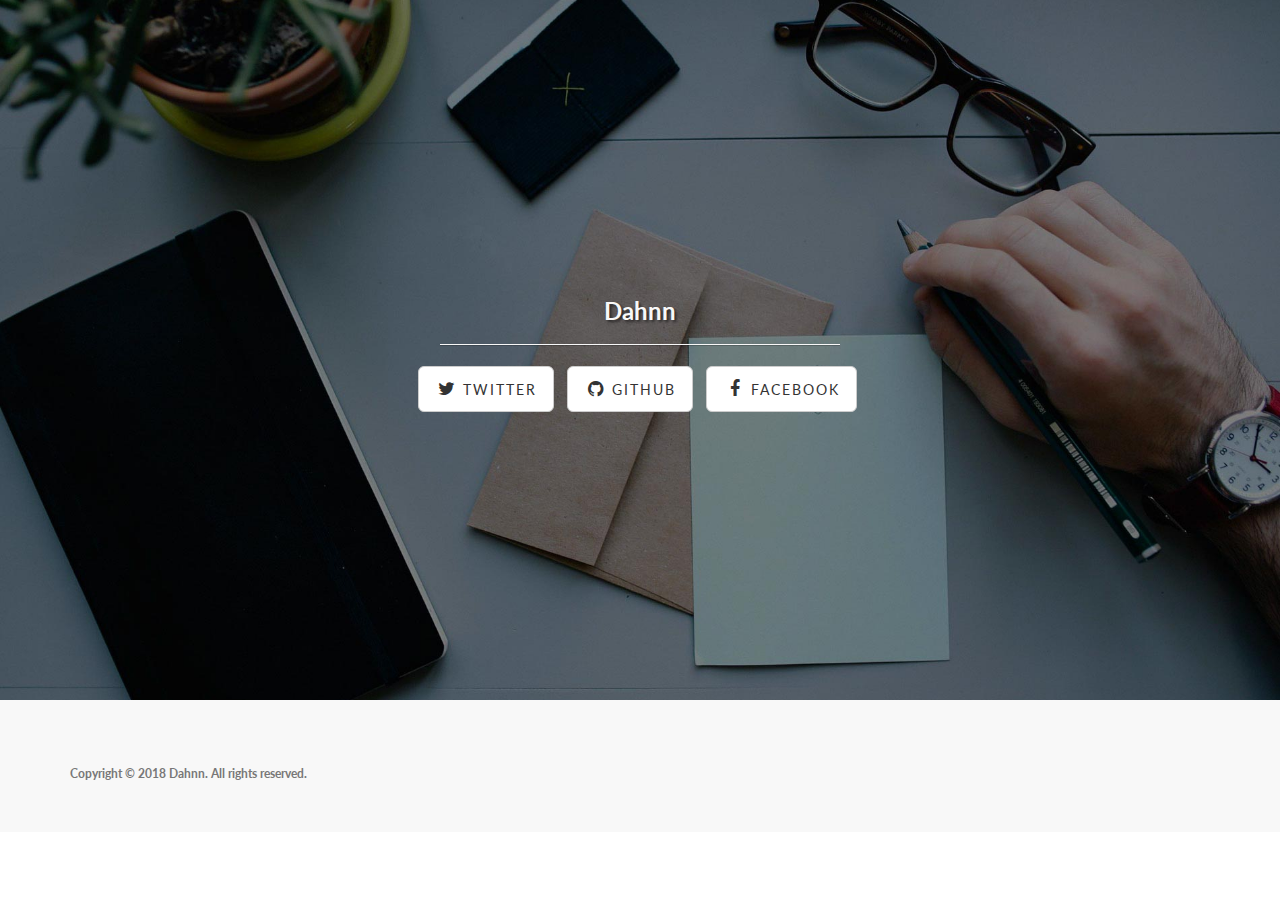
<file: index.html>
<!DOCTYPE html>
<html>
	<head>

    <meta charset="utf-8">
    <meta http-equiv="X-UA-Compatible" content="IE=edge">
    <meta name="viewport" content="width=device-width, initial-scale=1">
    <meta name="description" content="You can edit this line in _config.yml. It will appear in your document  head meta (for Google search results) and in your feed.xml site  description."
">
    <meta name="author" content="Sebastian Baiński">

    <title>Dahnn</title>

    <!-- Bootstrap Core CSS -->
    <link href="css/bootstrap.min.css" rel="stylesheet">

    <!-- Custom CSS -->
    <link href="css/landing-page.css" rel="stylesheet">

    <!-- Custom Fonts -->
    <link href="font-awesome-4.1.0/css/font-awesome.min.css" rel="stylesheet" type="text/css">
    <link href="http://fonts.googleapis.com/css?family=Lato:300,400,700,300italic,400italic,700italic" rel="stylesheet" type="text/css">

    <!-- HTML5 Shim and Respond.js IE8 support of HTML5 elements and media queries -->
    <!-- WARNING: Respond.js doesn't work if you view the page via file:// -->
    <!--[if lt IE 9]>
        <script src="https://oss.maxcdn.com/libs/html5shiv/3.7.0/html5shiv.js"></script>
        <script src="https://oss.maxcdn.com/libs/respond.js/1.4.2/respond.min.js"></script>
    <![endif]-->

</head>

	<body>


<section id="home">
<!-- Header -->
	<div class="intro-header">

		<div class="container">

			<div class="row">
				<div class="col-lg-12">
					<div class="intro-message">
						<h3>Dahnn</h3>
						<hr class="intro-divider">
						<ul class="list-inline intro-social-buttons">
							
							<li>
								<a href="https://twitter.com/sebkk" class="btn btn-default btn-lg"><i class="fa fa-twitter fa-fw"></i> <span class="network-name">twitter</span></a>
							</li>
							
							<li>
								<a href="" class="btn btn-default btn-lg"><i class="fa fa-github fa-fw"></i> <span class="network-name">github</span></a>
							</li>
							
							<li>
								<a href="https://www.facebook.com/sonkran" class="btn btn-default btn-lg"><i class="fa fa-facebook fa-fw"></i> <span class="network-name">facebook</span></a>
							</li>
							
						</ul>
					</div>
				</div>
			</div>

		</div>
		<!-- /.container -->

	</div>
	<!-- /.intro-header -->
</section>

<!-- /.banner -->
		<!-- Footer -->
<footer>
   <div class="container">
            <div class="row">
                <div class="col-lg-12">
                    <p class="copyright text-muted small">Copyright © 2018 Dahnn. All rights reserved.</p>
                </div>
            </div>
        </div>

</footer>

		<!-- jQuery Version 1.11.0 -->
<script src="js/jquery-1.11.0.js"></script>

<!-- Plugin JavaScript -->
    <script src="/js/jquery.easing.min.js"></script>

<!-- Bootstrap Core JavaScript -->
<script src="js/bootstrap.min.js"></script>

<!-- Custom Theme JavaScript -->
<script src="js/landing-page.js"></script>

	</body>
</html>
</file>
<file: css/landing-page.css>
/*!
 * Start Bootstrap - Landing Page Bootstrap Theme (http://startbootstrap.com)
 * Code licensed under the Apache License v2.0.
 * For details, see http://www.apache.org/licenses/LICENSE-2.0.
 */

body,
html {
    width: 100%;
    height: 100%;
}

body,
h1,
h2,
h3,
h4,
h5,
h6 {
    font-family: "Lato","Helvetica Neue",Helvetica,Arial,sans-serif;
    font-weight: 700;
}

.lead {
    font-size: 18px;
    font-weight: 400;
}

.intro-header {
    padding-top: 50px; /* If you're making other pages, make sure there is 50px of padding to make sure the navbar doesn't overlap content! */
    padding-bottom: 50px;
    text-align: center;
    color: #f8f8f8;
    background: url(../img/intro-bg.jpg) no-repeat center center;
    background-size: cover;
}

.intro-message {
    position: relative;
    padding-top: 20%;
    padding-bottom: 20%;
}

.intro-message > h1 {
    margin: 0;
    text-shadow: 2px 2px 3px rgba(0,0,0,0.6);
    font-size: 5em;
}

.intro-divider {
    width: 400px;
    border-top: 1px solid #f8f8f8;
    border-bottom: 1px solid rgba(0,0,0,0.2);
}

.intro-message > h3 {
    text-shadow: 2px 2px 3px rgba(0,0,0,0.6);
}

@media(max-width:767px) {
    .intro-message {
        padding-bottom: 15%;
    }

    .intro-message > h1 {
        font-size: 3em;
    }

    ul.intro-social-buttons > li {
        display: block;
        margin-bottom: 20px;
        padding: 0;
    }

    ul.intro-social-buttons > li:last-child {
        margin-bottom: 0;
    }

    .intro-divider {
        width: 100%;
    }
}

.network-name {
    text-transform: uppercase;
    font-size: 14px;
    font-weight: 400;
    letter-spacing: 2px;
}

.content-section-a {
    padding: 50px 0;
    background-color: #f8f8f8;
}

.content-section-b {
    padding: 50px 0;
    border-top: 1px solid #e7e7e7;
    border-bottom: 1px solid #e7e7e7;
}

.section-heading {
    margin-bottom: 30px;
}

.section-heading-spacer {
    float: left;
    width: 200px;
    border-top: 3px solid #e7e7e7;
}

.banner {
    padding: 100px 0;
    color: #f8f8f8;
    background: url(../img/banner-bg.jpg) no-repeat center center;
    background-size: cover;
}

.banner h2 {
    margin: 0;
    text-shadow: 2px 2px 3px rgba(0,0,0,0.6);
    font-size: 3em;
}

.banner ul {
    margin-bottom: 0;
}

.banner-social-buttons {
    float: right;
    margin-top: 0;
}

@media(max-width:1199px) {
    ul.banner-social-buttons {
        float: left;
        margin-top: 15px;
    }
}

@media(max-width:767px) {
    .banner h2 {
        margin: 0;
        text-shadow: 2px 2px 3px rgba(0,0,0,0.6);
        font-size: 3em;
    }

    ul.banner-social-buttons > li {
        display: block;
        margin-bottom: 20px;
        padding: 0;
    }

    ul.banner-social-buttons > li:last-child {
        margin-bottom: 0;
    }
}

footer {
    padding: 50px 0;
    background-color: #f8f8f8;
}

p.copyright {
    margin: 15px 0 0;
}
</file>
